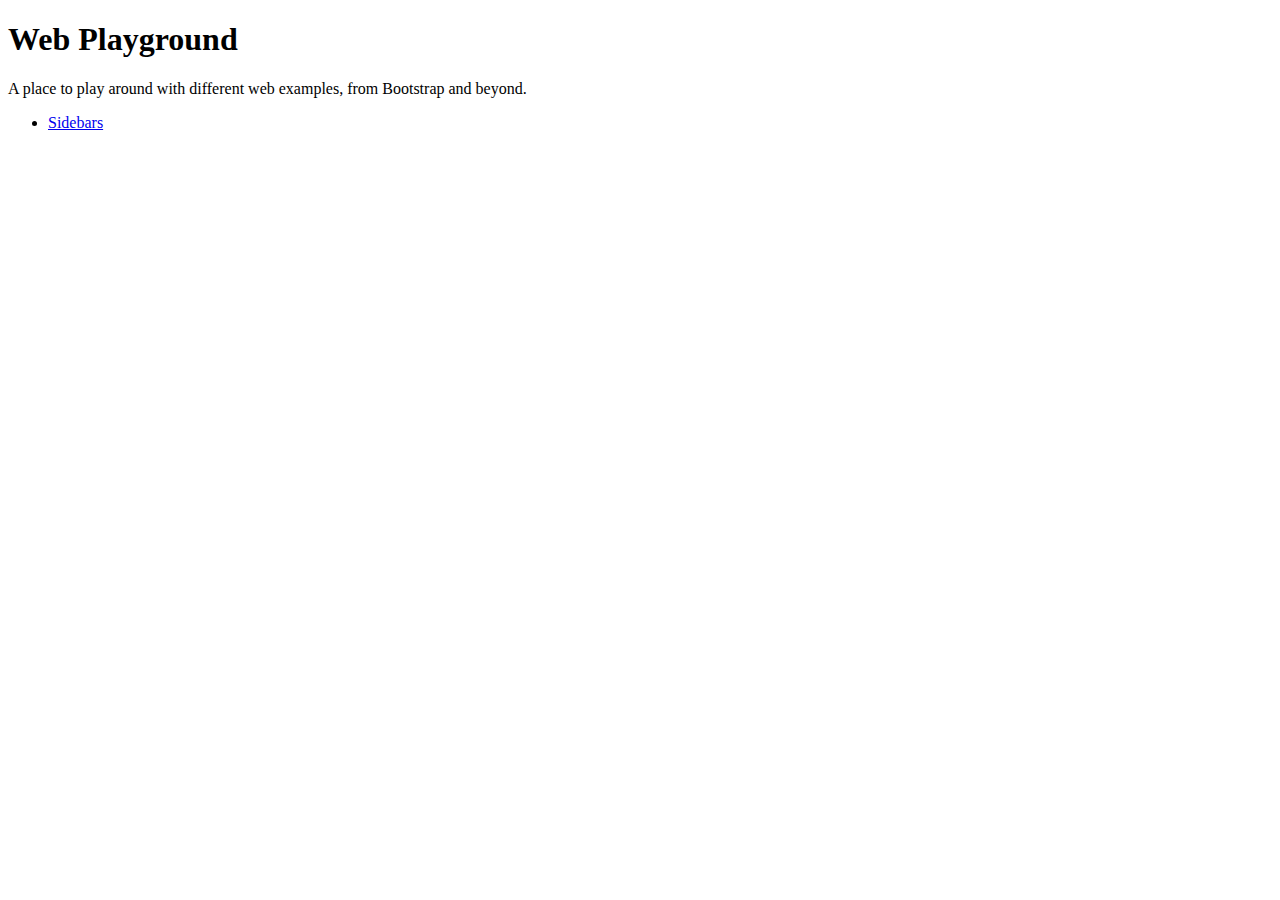
<file: index.html>
<!DOCTYPE html>
<html lang="en">
<head>
    <meta charset="UTF-8">
    <meta name="viewport" content="width=device-width, initial-scale=1.0">
    <meta http-equiv="X-UA-Compatible" content="ie=edge">
    <title>Web Playground</title>
</head>
<body>
    <h1>Web Playground</h1>
    <p>A place to play around with different web examples, from Bootstrap and beyond.</p>
    <ul>
        <li><a href="sidebars/">Sidebars</a></li>
    </ul>
</body>
</html>
</file>
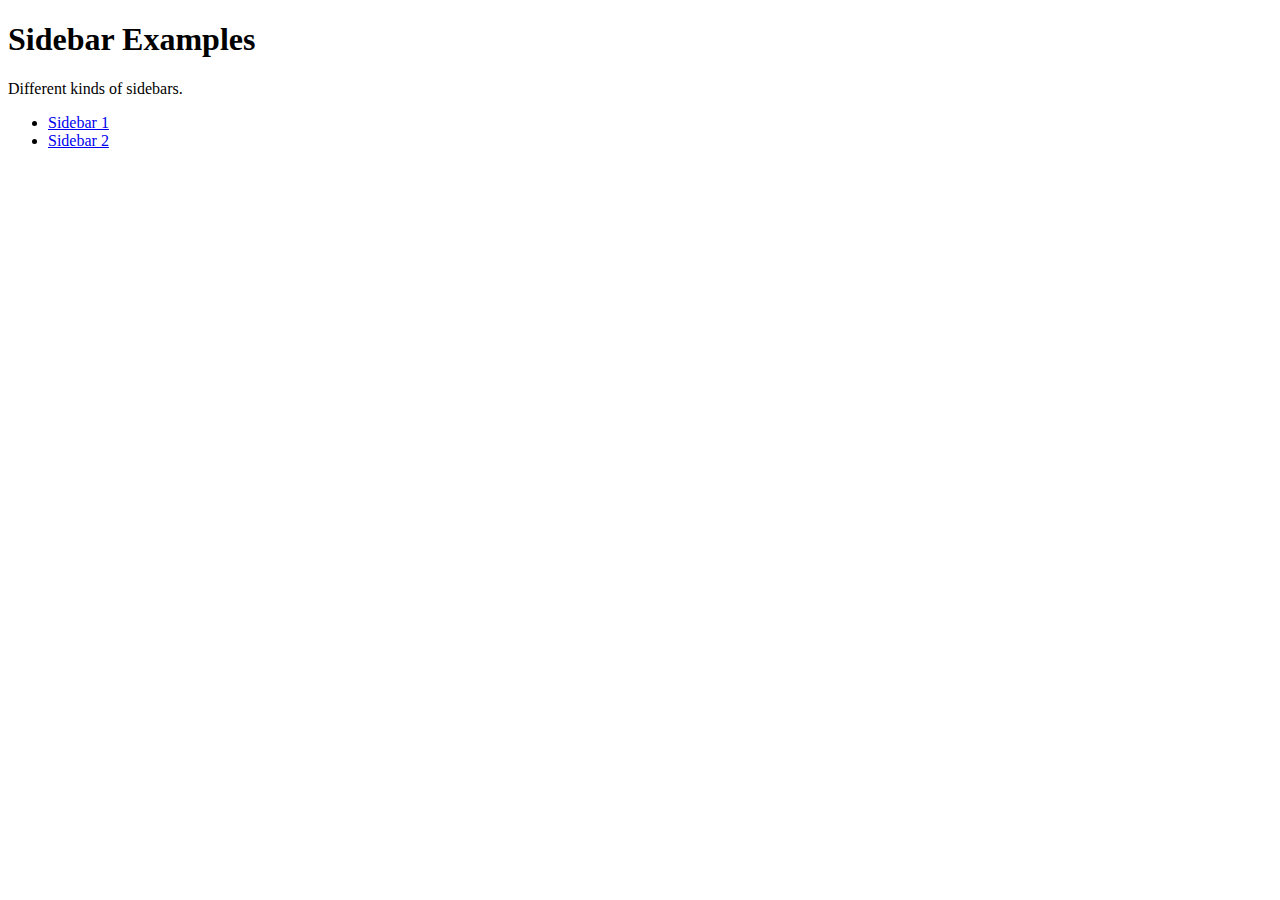
<file: sidebars/index.html>
<!DOCTYPE html>
<html lang="en">
<head>
    <meta charset="UTF-8">
    <meta name="viewport" content="width=device-width, initial-scale=1.0">
    <meta http-equiv="X-UA-Compatible" content="ie=edge">
    <link rel="icon" href="../favicon.ico">
    <title>Sidebars</title>
</head>
<body>
    <h1>Sidebar Examples</h1>
    <p>Different kinds of sidebars.</p>
    <ul>
        <li><a href="sidebar1.html">Sidebar 1</a></li>
        <li><a href="sidebar2.html">Sidebar 2</a></li>
    </ul>
</body>
</html>
</file>
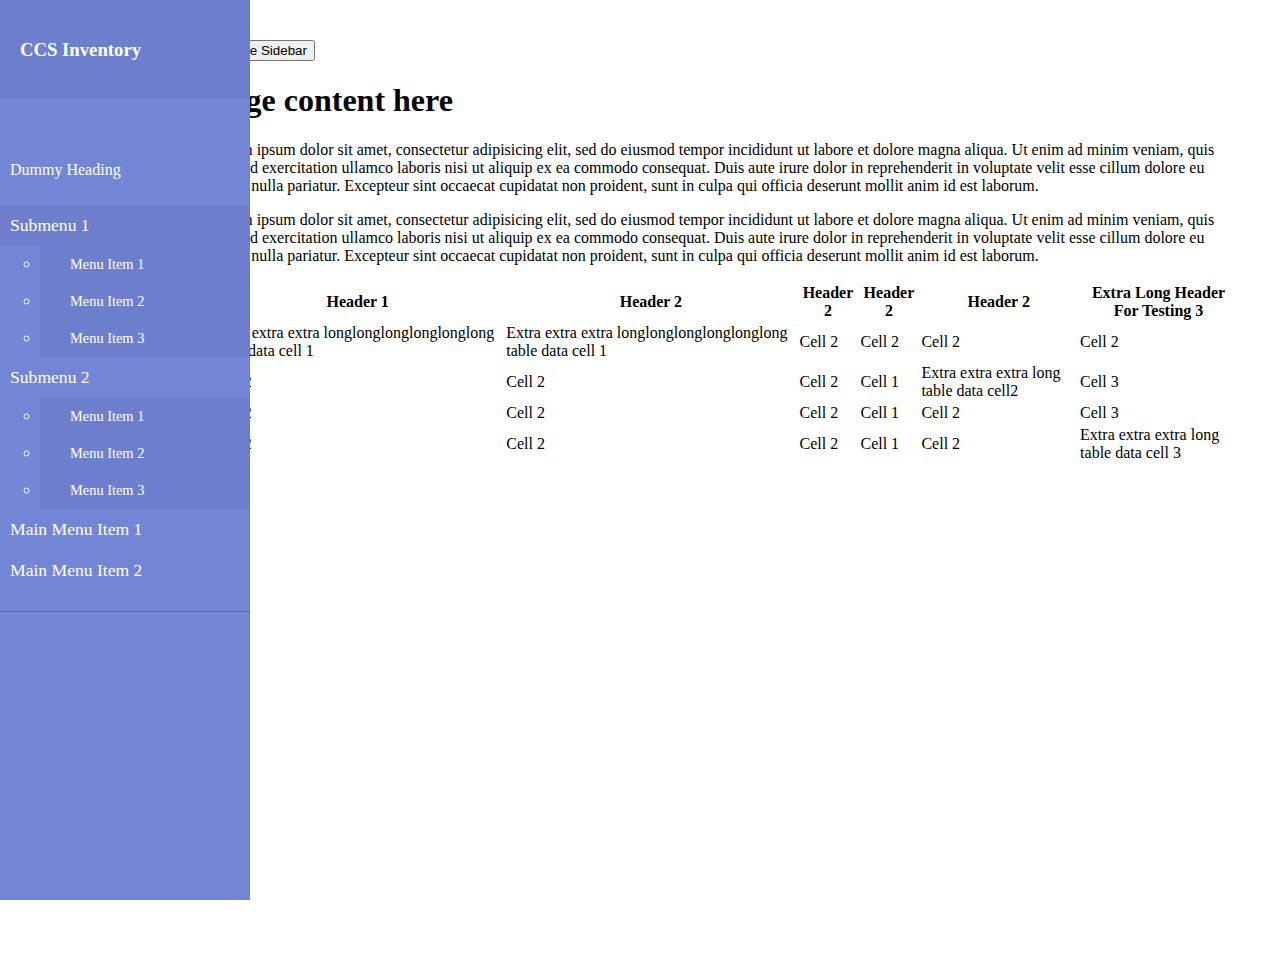
<file: sidebars/sidebar1.html>
<!DOCTYPE html>
<html lang="en">
<head>
    <meta charset="UTF-8">
    <meta name="viewport" content="width=device-width, initial-scale=1.0">
    <meta http-equiv="X-UA-Compatible" content="ie=edge">
    <title>BS Sidebar Style 1</title>

    <link rel="stylesheet" href="https://stackpath.bootstrapcdn.com/bootstrap/4.1.3/css/bootstrap.min.css" integrity="sha384-MCw98/SFnGE8fJT3GXwEOngsV7Zt27NXFoaoApmYm81iuXoPkFOJwJ8ERdknLPMO" crossorigin="anonymous">
    <link rel="stylesheet" href="sidebar1.css">
    <link rel="stylesheet" href="https://use.fontawesome.com/releases/v5.5.0/css/all.css" integrity="sha384-B4dIYHKNBt8Bc12p+WXckhzcICo0wtJAoU8YZTY5qE0Id1GSseTk6S+L3BlXeVIU" crossorigin="anonymous">
</head>
<body>
    <div class="wrapper">
        <!-- sidebar -->
        <nav id="sidebar">
            <div class="sidebar-header">
                <h3 class="text-center">CCS Inventory</h3>
            </div>

            <ul class="list-unstyled components">
                <p>Dummy Heading</p>
                <li class="active">
                    <a href="#submenu1" data-toggle="collapse" aria-expanded="false" class="dropdown-toggle">Submenu 1</a>
                    <ul class="collapse list-unstyled" id="submenu1">
                        <li><a href="#">Menu Item 1</a></li>
                        <li><a href="#">Menu Item 2</a></li>
                        <li><a href="#">Menu Item 3</a></li>
                    </ul>
                </li>
                <li>
                    <a href="#submenu2" data-toggle="collapse" aria-expanded="false" class="dropdown-toggle">Submenu 2</a>
                    <ul class="collapse list-unstyled" id="submenu2">
                        <li><a href="#">Menu Item 1</a></li>
                        <li><a href="#">Menu Item 2</a></li>
                        <li><a href="#">Menu Item 3</a></li>
                    </ul>
                </li>
                <li>
                    <a href="#">Main Menu Item 1</a>
                </li>
                <li>
                    <a href="#">Main Menu Item 2</a>
                </li>
            </ul>
        </nav>

        <!-- page content -->
        <div id="content">
            <button class="btn btn-info" id="sidebarCollapse" type="button">
                <i class="fas fa-align-left"></i>
                <span>Toggle Sidebar</span>
            </button>
            <h1>Page content here</h1>
            <p>Lorem ipsum dolor sit amet, consectetur adipisicing elit, sed do eiusmod tempor incididunt ut labore et dolore magna aliqua. Ut enim ad minim veniam, quis nostrud exercitation ullamco laboris nisi ut aliquip ex ea commodo consequat. Duis aute irure dolor in reprehenderit in voluptate velit esse cillum dolore eu fugiat nulla pariatur. Excepteur sint occaecat cupidatat non proident, sunt in culpa qui officia deserunt mollit anim id est laborum.</p>
            <p>Lorem ipsum dolor sit amet, consectetur adipisicing elit, sed do eiusmod tempor incididunt ut labore et dolore magna aliqua. Ut enim ad minim veniam, quis nostrud exercitation ullamco laboris nisi ut aliquip ex ea commodo consequat. Duis aute irure dolor in reprehenderit in voluptate velit esse cillum dolore eu fugiat nulla pariatur. Excepteur sint occaecat cupidatat non proident, sunt in culpa qui officia deserunt mollit anim id est laborum.</p>
            <div class="table-responsive-xl">
                <table class="table">
                    <thead>
                        <tr>
                            <th>Header 1</th>
                            <th>Header 2</th>
                            <th>Header 2</th>
                            <th>Header 2</th>
                            <th>Header 2</th>
                            <th>Extra Long Header For Testing 3</th>
                        </tr>
                    </thead>
                    <tbody>
                        <tr>
                            <td>Extra extra extra longlonglonglonglonglong table data cell 1</td>
                            <td>Extra extra extra longlonglonglonglonglong table data cell 1</td>
                            <td>Cell 2</td>
                            <td>Cell 2</td>
                            <td>Cell 2</td>
                            <td>Cell 2</td>
                        </tr>
                        <tr>
                            <td>Cell 2</td>
                            <td>Cell 2</td>
                            <td>Cell 2</td>
                            <td>Cell 1</td>
                            <td>Extra extra extra long table data cell2</td>
                            <td>Cell 3</td>
                        </tr>
                        <tr>
                            <td>Cell 2</td>
                            <td>Cell 2</td>
                            <td>Cell 2</td>
                            <td>Cell 1</td>
                            <td>Cell 2</td>
                            <td>Cell 3</td>
                        </tr>
                        <tr>
                            <td>Cell 2</td>
                            <td>Cell 2</td>
                            <td>Cell 2</td>
                            <td>Cell 1</td>
                            <td>Cell 2</td>
                            <td>Extra extra extra long table data cell 3</td>
                        </tr>
                    </tbody>
                </table>
            </div>
        </div>
    </div>


    <script src="https://code.jquery.com/jquery-3.3.1.slim.min.js" integrity="sha384-q8i/X+965DzO0rT7abK41JStQIAqVgRVzpbzo5smXKp4YfRvH+8abtTE1Pi6jizo" crossorigin="anonymous"></script>
    <script src="https://cdnjs.cloudflare.com/ajax/libs/popper.js/1.14.3/umd/popper.min.js" integrity="sha384-ZMP7rVo3mIykV+2+9J3UJ46jBk0WLaUAdn689aCwoqbBJiSnjAK/l8WvCWPIPm49" crossorigin="anonymous"></script>
    <script src="https://stackpath.bootstrapcdn.com/bootstrap/4.1.3/js/bootstrap.min.js" integrity="sha384-ChfqqxuZUCnJSK3+MXmPNIyE6ZbWh2IMqE241rYiqJxyMiZ6OW/JmZQ5stwEULTy" crossorigin="anonymous"></script>
    
    <script type="text/javascript">
        $(document).ready(function () {
            // $("#sidebar").mCustomScrollbar({
            //     theme: "minimal"
            // });

            $('#sidebarCollapse').on('click', function () {
                $('#sidebar, #content').toggleClass('active');
                $('.collapse.in').toggleClass('in');
                $('a[aria-expanded=true]').attr('aria-expanded', 'false');
            });
        });
    </script>
</body>
</html>
</file>
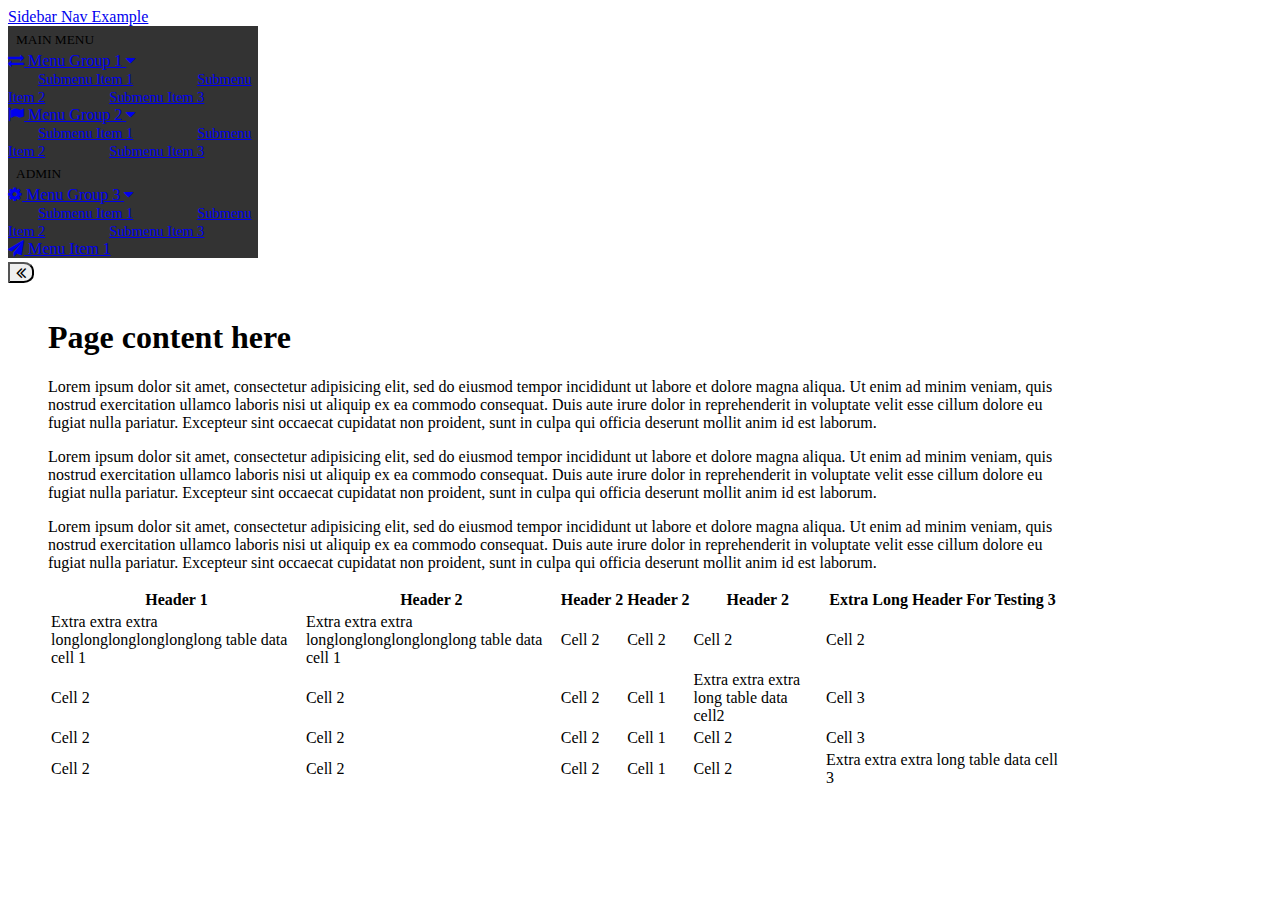
<file: sidebars/sidebar2.html>
<!DOCTYPE html>
<html lang="en">
<head>
    <meta charset="UTF-8">
    <meta name="viewport" content="width=device-width, initial-scale=1.0">
    <meta http-equiv="X-UA-Compatible" content="ie=edge">
    <link rel="icon" href="../favicon.ico">
    <title>BS Sidebar Style 2</title>

    <link rel="stylesheet" href="https://stackpath.bootstrapcdn.com/bootstrap/4.1.3/css/bootstrap.min.css" integrity="sha384-MCw98/SFnGE8fJT3GXwEOngsV7Zt27NXFoaoApmYm81iuXoPkFOJwJ8ERdknLPMO" crossorigin="anonymous">
    <link rel="stylesheet" href="sidebar2.css">
    <link rel="stylesheet" href="https://cdnjs.cloudflare.com/ajax/libs/font-awesome/4.7.0/css/font-awesome.min.css" /></head>
<body>
    <nav class="navbar navbar-expand-md navbar-dark bg-dark">
        <a href="#" class="navbar-brand">Sidebar Nav Example</a>
    </nav>
    <div class="wrapper d-flex w-100">
        <!-- sidebar -->
        <nav id="sidebar" class="text-white">
            <div class="list-group list-group-flush">
                <div class="list-group-item sidebar-separator-title text-muted">
                    <small>MAIN MENU</small>
                </div>

                <!-- menu item and submenu -->
                <a class="list-group-item list-group-item-action bg-dark text-white d-flex align-items-center" data-toggle="collapse" href="#submenu1" aria-expanded="false">
                    <span class="fa fa-exchange mr-3"></span>
                    <span>Menu Group 1</span>
                    <span class="submenu-icon fa ml-auto"></span>
                </a>
                <div id="submenu1" class="list-group collapse sidebar-submenu">
                    <a href="#" class="list-group-item list-group-item-action bg-dark text-white">Submenu Item 1</a>
                    <a href="#" class="list-group-item list-group-item-action bg-dark text-white">Submenu Item 2</a>
                    <a href="#" class="list-group-item list-group-item-action bg-dark text-white">Submenu Item 3</a>
                </div> <!-- /menu item and submenu -->

                <!-- menu item and submenu -->
                <a class="list-group-item list-group-item-action bg-dark text-white d-flex align-items-center" data-toggle="collapse" href="#submenu2" aria-expanded="false">
                    <span class="fa fa-flag mr-3"></span>
                    <span>Menu Group 2</span>
                    <span class="submenu-icon fa ml-auto"></span>
                </a>
                <div id="submenu2" class="list-group collapse sidebar-submenu">
                    <a href="#" class="list-group-item list-group-item-action bg-dark text-white">Submenu Item 1</a>
                    <a href="#" class="list-group-item list-group-item-action bg-dark text-white">Submenu Item 2</a>
                    <a href="#" class="list-group-item list-group-item-action bg-dark text-white">Submenu Item 3</a>
                </div> <!-- /menu item and submenu -->

                <!-- separator -->
                <div class="list-group-item sidebar-separator-title text-muted">
                    <small>ADMIN</small>
                </div>

                <!-- menu item and submenu -->
                <a class="list-group-item list-group-item-action bg-dark text-white d-flex align-items-center" data-toggle="collapse" href="#submenu3" aria-expanded="false">
                    <span class="fa fa-cog mr-3"></span>
                    <span>Menu Group 3</span>
                    <span class="submenu-icon fa ml-auto"></span>
                </a>
                <div id="submenu3" class="list-group collapse sidebar-submenu">
                    <a href="#" class="list-group-item list-group-item-action bg-dark text-white">Submenu Item 1</a>
                    <a href="#" class="list-group-item list-group-item-action bg-dark text-white">Submenu Item 2</a>
                    <a href="#" class="list-group-item list-group-item-action bg-dark text-white">Submenu Item 3</a>
                </div> <!-- /menu item and submenu -->

                <!-- menu item -->
                <a class="list-group-item list-group-item-action bg-dark text-white d-flex align-items-center" href="#">
                    <span class="fa fa-paper-plane mr-3"></span>
                    <span>Menu Item 1</span>
                </a>

                <!-- separator w/o text -->
                <div class="list-group-item sidebar-separator"></div>

            </div>
        </nav>

        <!-- page content -->
        <div id="content">
            <button class="btn btn-secondary" id="sidebarCollapse" type="button">
                <span class="collapse-icon fa fa-lg"></span>
            </button>
            <h1>Page content here</h1>
            <p>Lorem ipsum dolor sit amet, consectetur adipisicing elit, sed do eiusmod tempor incididunt ut labore et dolore magna aliqua. Ut enim ad minim veniam, quis nostrud exercitation ullamco laboris nisi ut aliquip ex ea commodo consequat. Duis aute irure dolor in reprehenderit in voluptate velit esse cillum dolore eu fugiat nulla pariatur. Excepteur sint occaecat cupidatat non proident, sunt in culpa qui officia deserunt mollit anim id est laborum.</p>
            <p>Lorem ipsum dolor sit amet, consectetur adipisicing elit, sed do eiusmod tempor incididunt ut labore et dolore magna aliqua. Ut enim ad minim veniam, quis nostrud exercitation ullamco laboris nisi ut aliquip ex ea commodo consequat. Duis aute irure dolor in reprehenderit in voluptate velit esse cillum dolore eu fugiat nulla pariatur. Excepteur sint occaecat cupidatat non proident, sunt in culpa qui officia deserunt mollit anim id est laborum.</p>
            <p>Lorem ipsum dolor sit amet, consectetur adipisicing elit, sed do eiusmod tempor incididunt ut labore et dolore magna aliqua. Ut enim ad minim veniam, quis nostrud exercitation ullamco laboris nisi ut aliquip ex ea commodo consequat. Duis aute irure dolor in reprehenderit in voluptate velit esse cillum dolore eu fugiat nulla pariatur. Excepteur sint occaecat cupidatat non proident, sunt in culpa qui officia deserunt mollit anim id est laborum.</p>
            <div class="table-responsive">
                <table class="table">
                    <thead>
                        <tr>
                            <th>Header 1</th>
                            <th>Header 2</th>
                            <th>Header 2</th>
                            <th>Header 2</th>
                            <th>Header 2</th>
                            <th>Extra Long Header For Testing 3</th>
                        </tr>
                    </thead>
                    <tbody>
                        <tr>
                            <td>Extra extra extra longlonglonglonglonglong table data cell 1</td>
                            <td>Extra extra extra longlonglonglonglonglong table data cell 1</td>
                            <td>Cell 2</td>
                            <td>Cell 2</td>
                            <td>Cell 2</td>
                            <td>Cell 2</td>
                        </tr>
                        <tr>
                            <td>Cell 2</td>
                            <td>Cell 2</td>
                            <td>Cell 2</td>
                            <td>Cell 1</td>
                            <td>Extra extra extra long table data cell2</td>
                            <td>Cell 3</td>
                        </tr>
                        <tr>
                            <td>Cell 2</td>
                            <td>Cell 2</td>
                            <td>Cell 2</td>
                            <td>Cell 1</td>
                            <td>Cell 2</td>
                            <td>Cell 3</td>
                        </tr>
                        <tr>
                            <td>Cell 2</td>
                            <td>Cell 2</td>
                            <td>Cell 2</td>
                            <td>Cell 1</td>
                            <td>Cell 2</td>
                            <td>Extra extra extra long table data cell 3</td>
                        </tr>
                    </tbody>
                </table>
            </div>
        </div>
    </div>

    <script src="https://code.jquery.com/jquery-3.3.1.slim.min.js" integrity="sha384-q8i/X+965DzO0rT7abK41JStQIAqVgRVzpbzo5smXKp4YfRvH+8abtTE1Pi6jizo" crossorigin="anonymous"></script>
    <script src="https://cdnjs.cloudflare.com/ajax/libs/popper.js/1.14.3/umd/popper.min.js" integrity="sha384-ZMP7rVo3mIykV+2+9J3UJ46jBk0WLaUAdn689aCwoqbBJiSnjAK/l8WvCWPIPm49" crossorigin="anonymous"></script>
    <script src="https://stackpath.bootstrapcdn.com/bootstrap/4.1.3/js/bootstrap.min.js" integrity="sha384-ChfqqxuZUCnJSK3+MXmPNIyE6ZbWh2IMqE241rYiqJxyMiZ6OW/JmZQ5stwEULTy" crossorigin="anonymous"></script>
    <script defer src="sidebar2.js"></script>

</body>
</html>
</file>
<file: sidebars/sidebar1.css>
a,
a:hover,
a:focus {
    color: inherit;
    text-decoration: none;
    transition: all 0.3s;
}


/* Sidebar styles */
.wrapper {
    display: flex;
    width: 100%;
}

#sidebar {
    width: 250px;
    position: fixed;
    top: 0;
    left: 0;
    height: 100vh;
    z-index: 999;
    background: #7386D5;
    color: #fff;
    transition: all 0.3s;    
}

#sidebar.active{
    margin-left: -250px;
}

#sidebar .sidebar-header{
    padding: 20px;
    background: #6d7fcc;
}

#sidebar ul.components {
    padding: 20px 0;
    border-bottom: 1px solid #47748b;
}

#sidebar ul p {
    color: #fff;
    padding: 10px;
}

#sidebar ul li a {
    padding: 10px;
    font-size: 1.1em;
    display: block;
}

#sidebar ul li a:hover {
    color: #7386D5;
    background: #fff;
}

#sidebar ul li.active>a,
a[aria-expanded="true"] {
    color: #fff;
    background: #6d7fcc;
}

a[data-toggle="collapse"] {
    position: relative;
}

.dropdown-toggle::after {
    display: block;
    position: absolute;
    top: 50%;
    right: 20px;
    transform: translateY(-50%);
}

ul ul a {
    font-size: 0.9em !important;
    padding-left: 30px !important;
    background: #6d7fcc;
}

ul.CTAs {
    padding: 20px;
}

ul.CTAs a {
    text-align: center;
    font-size: 0.9em !important;
    display: block;
    border-radius: 5px;
    margin-bottom: 5px;
}

a.download {
    background: #fff;
    color: #7386D5;
}

a.article,
a.article:hover {
    background: #6d7fcc !important;
    color: #fff !important;
}


/* Content Style */
#content{
    width: calc(100% - 250px);
    padding: 40px;
    min-height: 100vh;
    transition: all 0.3s;
    position: absolute;
    top: 0;
    right: 0;
}

#content.active{
    width: 100%;
}

/* Media Queries */
@media (max-width: 768px) {
    #sidebar {
        margin-left: -250px;
    }
    #sidebar.active {
        margin-left: 0;
    }
    #content {
        width: 100%;
    }
    #content.active {
        width: calc(100% - 250px);
    }
    #sidebarCollapse span {
        /* display: none; */
    }
}
</file>
<file: sidebars/sidebar2.css>
.wrapper {
    min-height: calc(100vh - 56px); /* height minus the top nav bar */
}

/* Sidebar styles */
#sidebar {
    width: 250px;
    z-index: 999;
    transition: all 0.3s;
    background: #333;
    margin-left: 0;
}

#sidebar .sidebar-separator{
    background: #333;
}

#sidebar .sidebar-separator-title{
    padding: .25rem .5rem;
    background: #333;
}

#sidebar .sidebar-submenu a{
    padding: 10px 30px;
    font-size: .9em;
}

#sidebar.inactive{
    margin-left: -250px; /* moves the sidebar off-screen */
}

#sidebarCollapse{
    position: absolute;
    top:4px;
    left: 0;
    border-radius: 0 40% 40% 0;
}

#sidebar .list-group a.list-group-item[aria-expanded="false"] .submenu-icon::after {
    content: " \f0d7"; /* up arrow */
}

#sidebar .list-group a.list-group-item[aria-expanded="true"] .submenu-icon::after {
    content: " \f0d8"; /* down arrow */
}

/* Collapse Menu button */
#content .collapse-icon::after{
    content: "\f100"; /* left angle */
}

#content.active .collapse-icon::after{
    content: "\f101"; /* right angle */
}

/* Content Style */
#content{
    width: calc(100% - 250px); /* width minus the sidebar */
    padding: 40px;
    transition: all 0.3s;
    position: relative;
}

#content.active{
    width: 100%;
}

table.table th{
    white-space: nowrap;
}
</file>
